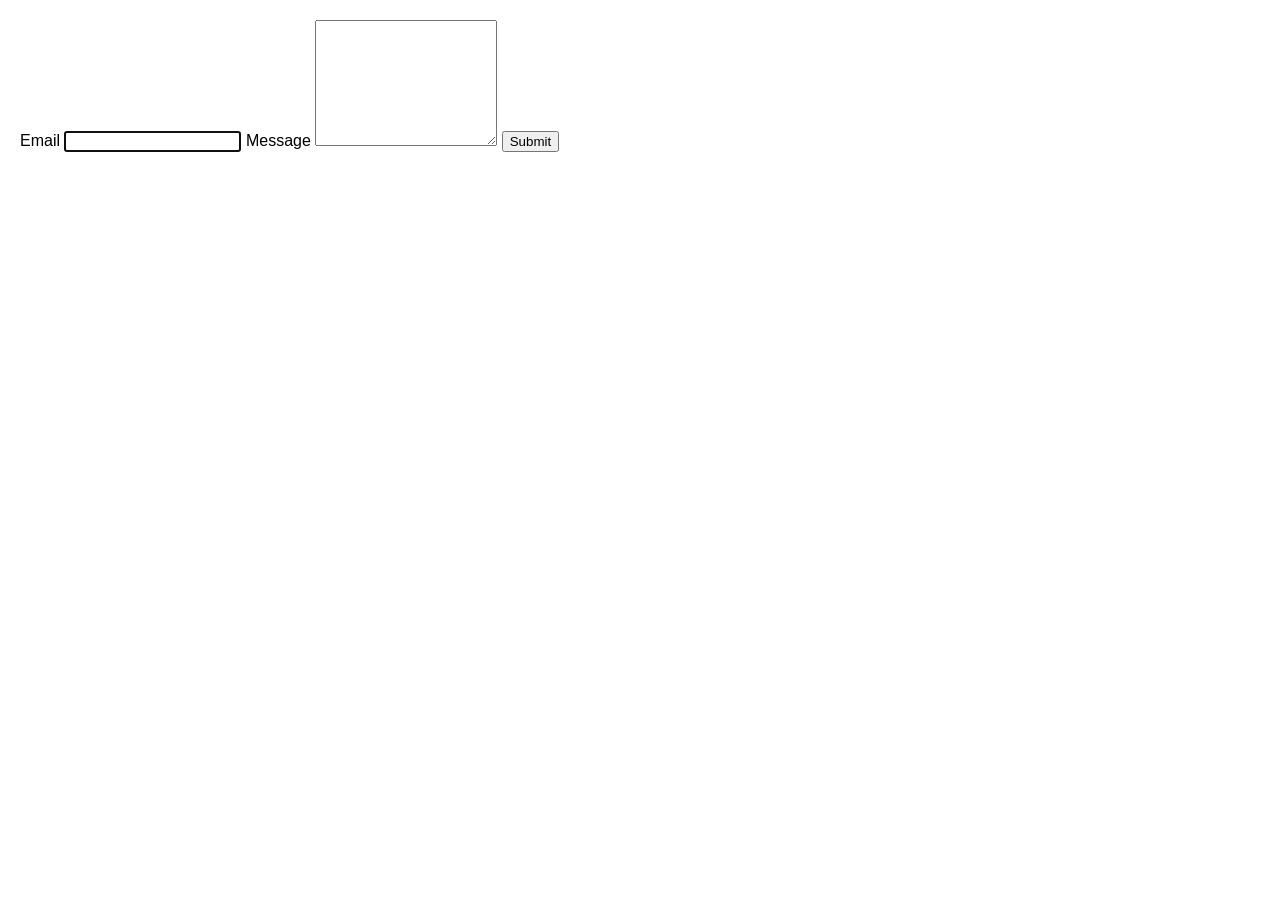
<file: src/2-form.html>
<!DOCTYPE html>
<html lang="uk">
  <head>
    <meta charset="UTF-8" />
    <meta
      name="viewport"
      content="width=device-width, initial-scale=1.0"
    />
    <title>Feedback Form</title>

    <link rel="stylesheet" href="./css/styles.css" />
  </head>

  <body>
    <form class="feedback-form" autocomplete="off">
      <label>
        Email
        <input type="email" name="email" autofocus />
      </label>

      <label>
        Message
        <textarea name="message" rows="8"></textarea>
      </label>

      <button type="submit">Submit</button>
    </form>

    <script type="module" src="./js/2-form.js"></script>
  </body>
</html>
</file>
<file: src/css/styles.css>
* {
  box-sizing: border-box;
}

body {
  margin: 0;
  padding: 20px;
  font-family: sans-serif;
}

.gallery {
  display: flex;
  flex-wrap: wrap;
  gap: 16px;
  list-style: none;
  padding: 0;
  margin: 0;
}

.gallery-item {
  width: calc((100% - 32px) / 3);
}

.gallery-link {
  display: block;
}

.gallery-image {
  width: 100%;
  height: 100%;
  display: block;
  cursor: pointer;
  transition: transform 250ms ease;
}

.gallery-image:hover {
  transform: scale(1.05);
}
</file>
